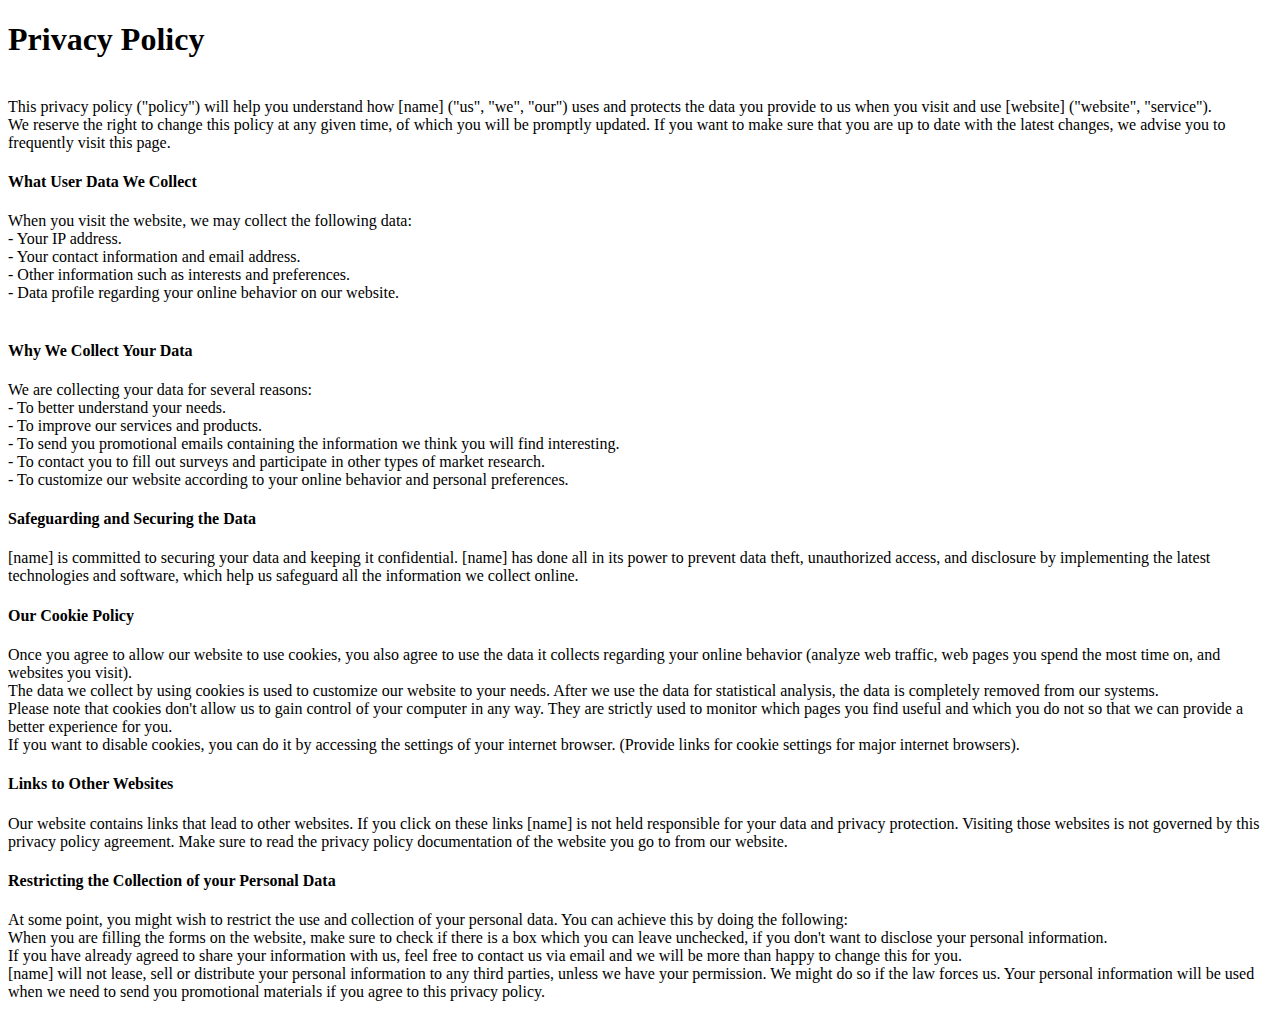
<file: pages/privacypolicy.html>
<!DOCTYPE HTML>
<html>
  <head>
    <title>Privacy Policy</title>
    <link href='http://fonts.googleapis.com/css?family=Open+Sans' rel='stylesheet' type='text/css'>
    <script src="https://code.jquery.com/jquery-3.4.1.js"></script>
    <script>
    (function($){ 
      $(document).ready(function(){
        var example = $('#example').superfish({
        });
        $('.destroy').on('click', function(){
          example.superfish('destroy');
        });
        $('.init').on('click', function(){
          example.superfish();
        });
        $('.open').on('click', function(){
          example.children('li:first').superfish('show');
        });
        $('.close').on('click', function(){
          example.children('li:first').superfish('hide');
        });
      });
    })(jQuery);
    </script>
    <script>
    jQuery(function(){
      jQuery('#camera_wrap_1').camera({
        height: '500',
        pagination: false,
        thumbnails: false,
        imagePath: ' '
      });

    });
  </script>
  </head>
  <body>
    <h1>Privacy Policy</h1><br>
This privacy policy ("policy") will help you understand how [name] ("us", "we", "our") uses and protects the data you provide to us when you visit and use [website] ("website", "service").<br>
We reserve the right to change this policy at any given time, of which you will be promptly updated. If you want to make sure that you are up to date with the latest changes, we advise you to frequently visit this page.<br>
<h4>What User Data We Collect</h4>
When you visit the website, we may collect the following data:<br>
- Your IP address.<br>
- Your contact information and email address.<br>
- Other information such as interests and preferences.<br>
- Data profile regarding your online behavior on our website.<br><br>
<h4>Why We Collect Your Data</h4>
We are collecting your data for several reasons:<br>
- To better understand your needs.<br>
- To improve our services and products.<br>
- To send you promotional emails containing the information we think you will find interesting.<br>
- To contact you to fill out surveys and participate in other types of market research.<br>
- To customize our website according to your online behavior and personal preferences.<br>
<h4>Safeguarding and Securing the Data</h4>
[name] is committed to securing your data and keeping it confidential. [name] has done all in its power to prevent data theft, unauthorized access, and disclosure by implementing the latest technologies and software, which help us safeguard all the information we collect online.
<h4>Our Cookie Policy</h4>
Once you agree to allow our website to use cookies, you also agree to use the data it collects regarding your online behavior (analyze web traffic, web pages you spend the most time on, and websites you visit).<br>
The data we collect by using cookies is used to customize our website to your needs. After we use the data for statistical analysis, the data is completely removed from our systems.<br>
Please note that cookies don't allow us to gain control of your computer in any way. They are strictly used to monitor which pages you find useful and which you do not so that we can provide a better experience for you.<br>
If you want to disable cookies, you can do it by accessing the settings of your internet browser. (Provide links for cookie settings for major internet browsers).
<h4>Links to Other Websites</h4>
Our website contains links that lead to other websites. If you click on these links [name] is not held responsible for your data and privacy protection. Visiting those websites is not governed by this privacy policy agreement. Make sure to read the privacy policy documentation of the website you go to from our website.
<h4>Restricting the Collection of your Personal Data</h4>
At some point, you might wish to restrict the use and collection of your personal data. You can achieve this by doing the following:<br>
When you are filling the forms on the website, make sure to check if there is a box which you can leave unchecked, if you don't want to disclose your personal information.<br>
If you have already agreed to share your information with us, feel free to contact us via email and we will be more than happy to change this for you.<br>
[name] will not lease, sell or distribute your personal information to any third parties, unless we have your permission. We might do so if the law forces us. Your personal information will be used when we need to send you promotional materials if you agree to this privacy policy.

  </body>
</html>
</file>
